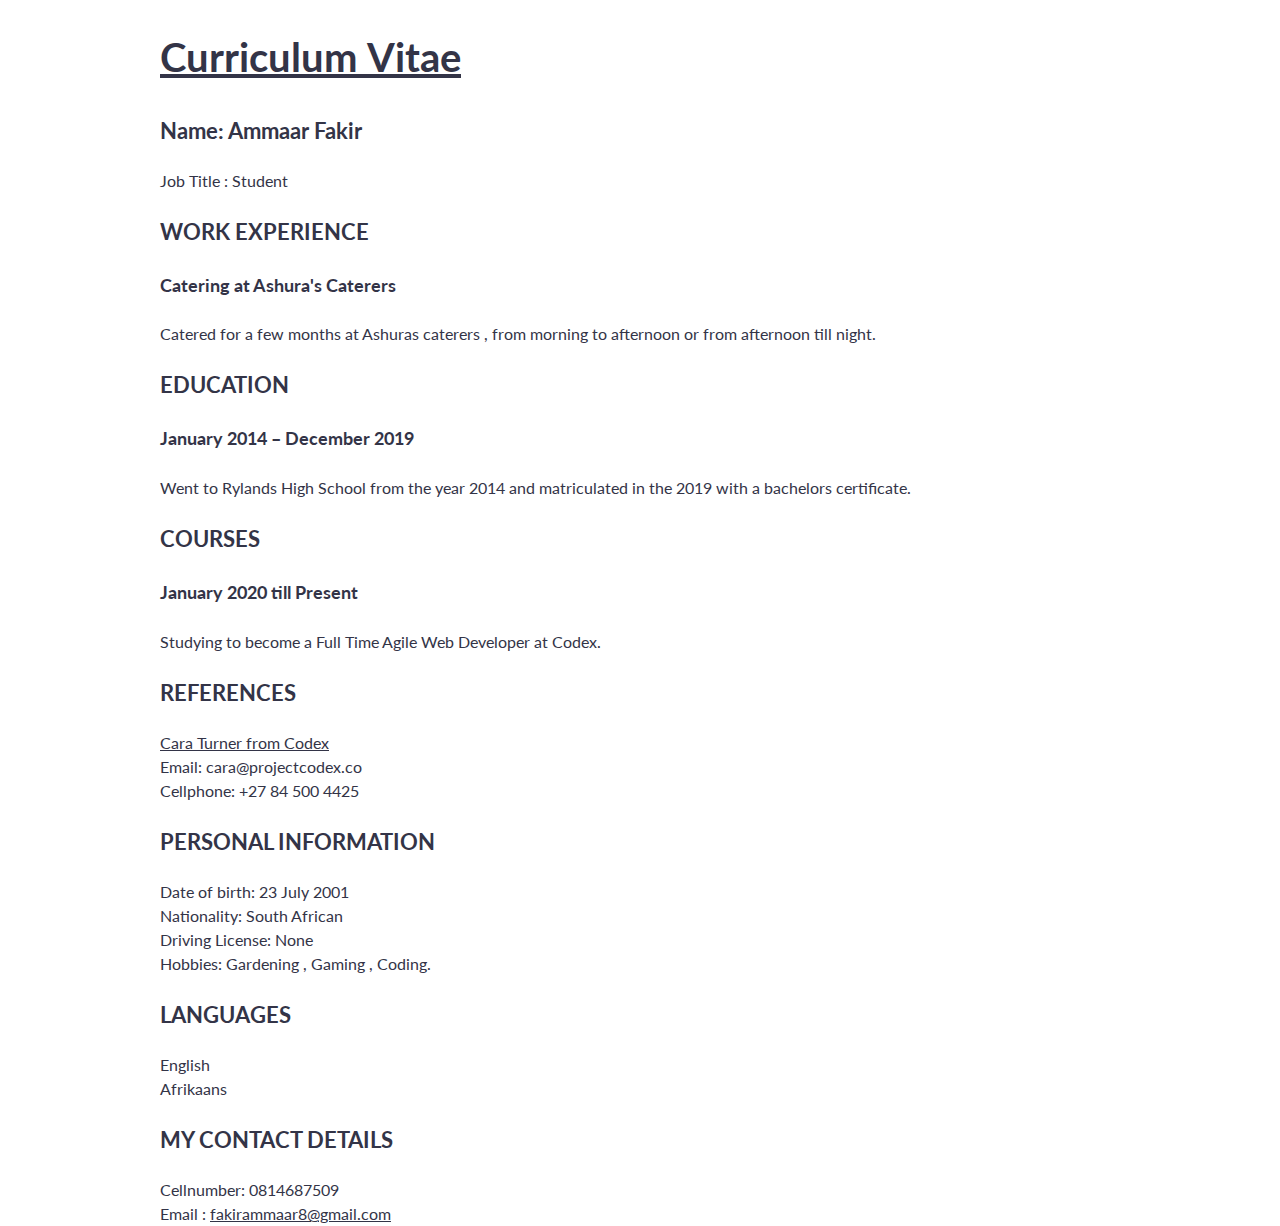
<file: index.html>
<!DOCTYPE html>
<html lang="en">

<head>
    <meta charset="UTF-8">
    <meta name="viewport" content="width=device-width, initial-scale=1.0">
    <title>Curriculum Vitae Of Ammaar Fakir</title>
    <link rel="stylesheet" href="simple-grid.css">
</head>
<style>
 li{list-style-type: none;}

</style>

<body>

    <div class="container left">
        <h1><u>Curriculum Vitae </u></h1>
    </div>
    <div class="container left">
        <div class="row header ">


           
                <h3>Name: Ammaar Fakir</h3>

          
        </div>
        <div class="row ">
            Job Title : Student
        </div>

        <h3>WORK EXPERIENCE</h3>
        <h4>Catering at Ashura's Caterers</h4>
        Catered for a few months at Ashuras caterers , from morning to afternoon or from afternoon till night.

        <h3>EDUCATION</h3>
        <h4> January 2014 – December 2019</h4>
        Went to Rylands High School from the year 2014 and matriculated in the 2019 with a bachelors certificate.

        <h3>COURSES</h3>
        <h4>January 2020 till Present</h4>
        Studying to become a Full Time Agile Web Developer at Codex.
        <h3> REFERENCES</h3>
        
        <u>Cara Turner from Codex</u>
            <li> Email: cara@projectcodex.co</li>
            <li> Cellphone: +27 84 500 4425</li>

        
        <h3>PERSONAL INFORMATION</h3>
      
            <li>Date of birth: 23 July 2001 </li>
            <li>Nationality: South African</li>
            <li>Driving License: None</li>
            <li>Hobbies: Gardening , Gaming , Coding.</li>
        
        <h3>LANGUAGES</h3>
        
            <li>English</li>
            <li>Afrikaans</li>
        
        <h3>MY CONTACT DETAILS</h3>
       
            <li>Cellnumber: 0814687509</li>
            <li> Email : <a href= mailto:fakirammaar8@gmail.com?subject="In response to your CV">fakirammaar8@gmail.com</a></li>
        






    </div>
</body>

</html>
</file>
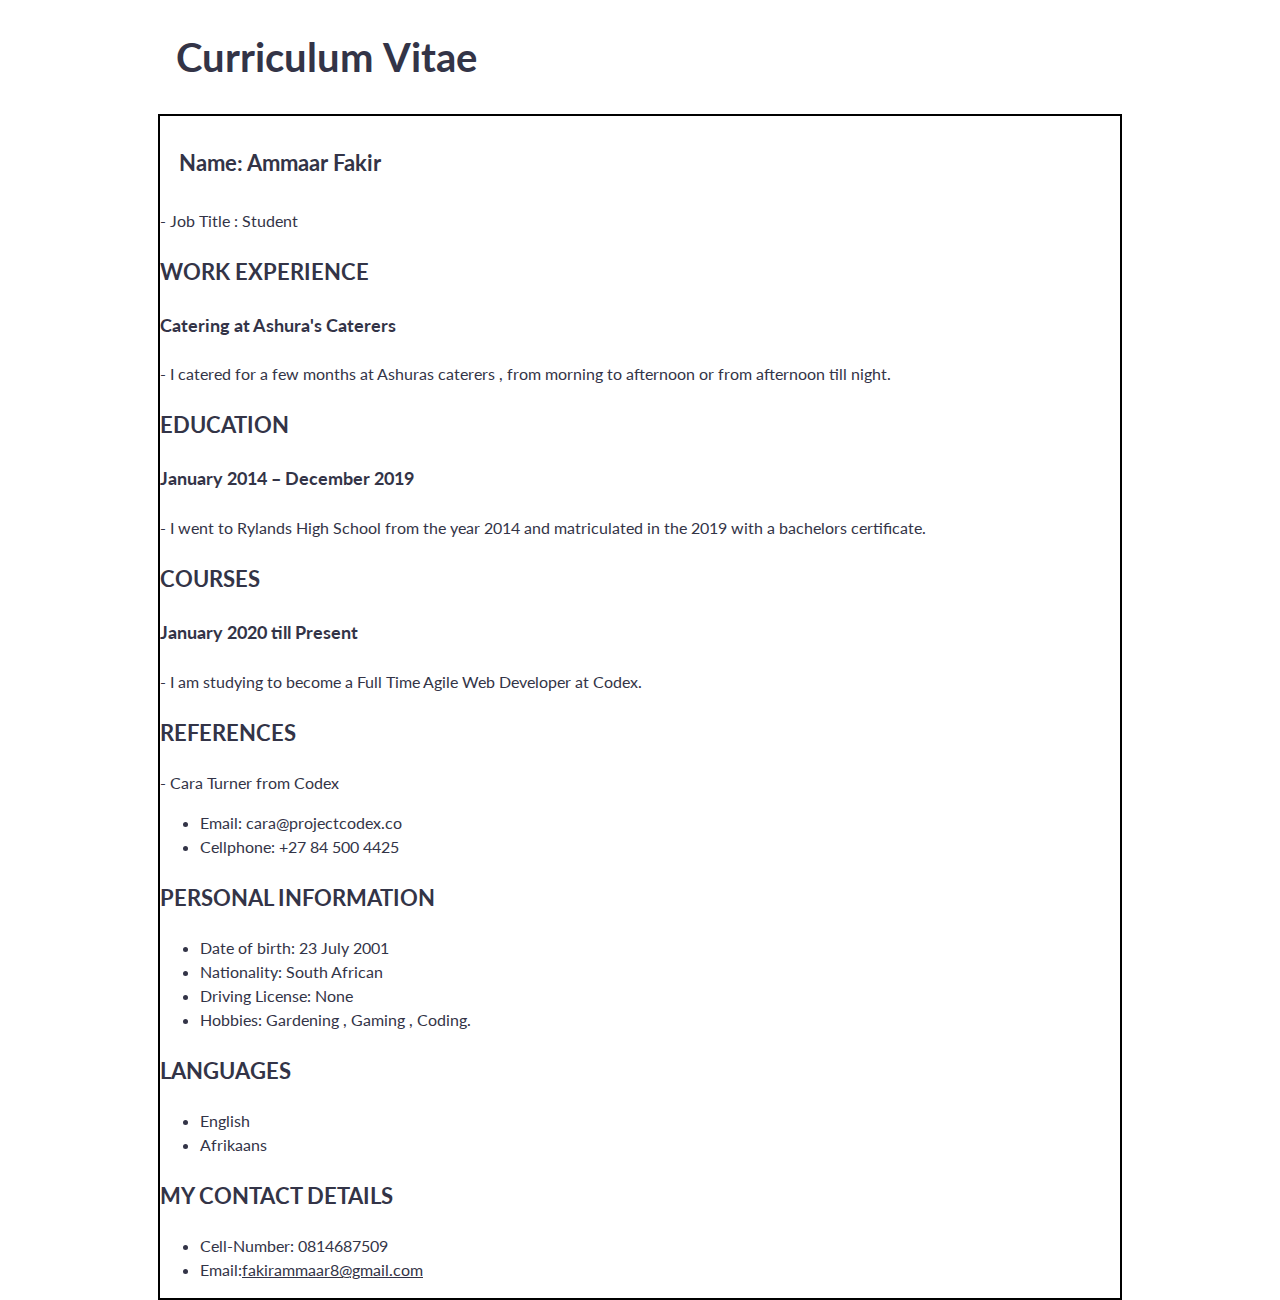
<file: CV.html>
<!DOCTYPE html>
<html lang="en">

<head>
    <meta charset="UTF-8">
    <meta name="viewport" content="width=device-width, initial-scale=1.0">
    <title>Curriculum Vitae Of Ammaar Fakir</title>
    <link rel="stylesheet" href="simple-grid.css">
</head>
<style>
    .container {
        border: 2px solid black;
    }
</style>

<body>

    <div class="col-6 heading">
        <h1>Curriculum Vitae </h1>
    </div>
    <div class="container">
        <div class="row header">


            <div class="col 12 name">
                <h3>Name: Ammaar Fakir</h3>

            </div>
        </div>
        <div class="row">
            - Job Title : Student
        </div>

        <h3>WORK EXPERIENCE</h3>
        <h4>Catering at Ashura's Caterers</h4>
        - I catered for a few months at Ashuras caterers , from morning to afternoon or from afternoon till night.

        <h3>EDUCATION</h3>
        <h4> January 2014 – December 2019</h4>
        - I went to Rylands High School from the year 2014 and matriculated in the 2019 with a bachelors certificate.

        <h3>COURSES</h3>
        <h4>January 2020 till Present</h4>
        - I am studying to become a Full Time Agile Web Developer at Codex.
        <h3> REFERENCES</h3>
        - Cara Turner from Codex
        <ul>
            <li> Email: cara@projectcodex.co</li>
            <li> Cellphone: +27 84 500 4425</li>

        </ul>
        <h3>PERSONAL INFORMATION</h3>
        <ul>
            <li>Date of birth: 23 July 2001 </li>
            <li>Nationality: South African</li>
            <li>Driving License: None</li>
            <li>Hobbies: Gardening , Gaming , Coding.</li>
        </ul>
        <h3>LANGUAGES</h3>
        <ul>
            <li>English</li>
            <li>Afrikaans</li>
        </ul>
        <h3>MY CONTACT DETAILS</h3>
        <ul>
            <li>Cell-Number: 0814687509</li>
            <li> Email:<a href= mailto:fakirammaar8@gmail.com?subject="In response to your CV">fakirammaar8@gmail.com</a></li>
            <ul>






    </div>
</body>

</html>
</file>
<file: simple-grid.css>
/**
*** SIMPLE GRID
*** (C) ZACH COLE 2016
**/

@import url(https://fonts.googleapis.com/css?family=Lato:400,300,300italic,400italic,700,700italic);

/* UNIVERSAL */
.heading{text-align: center;
padding-left: 2em;}
html,
body {
  height: 100%;
  width: 100%;
  margin: 0;
  padding: 0;
  left: 0;
  top: 0;
  font-size: 100%;
}
/* ROOT FONT STYLES */

* {
  font-family: 'Lato', Helvetica, sans-serif;
  color: #333447;
  line-height: 1.5;
}

/* TYPOGRAPHY */

h1 {
  font-size: 2.5rem;
}

h2 {
  font-size: 2rem;
}

h3 {
  font-size: 1.375rem;
}

h4 {
  font-size: 1.125rem;
}

h5 {
  font-size: 1rem;
}

h6 {
  font-size: 0.875rem;
}

p {
  font-size: 1.125rem;
  font-weight: 200;
  line-height: 1.8;
}

.font-light {
  font-weight: 300;
}

.font-regular {
  font-weight: 400;
}

.font-heavy {
  font-weight: 700;
}

/* POSITIONING */

.left {
  text-align: left;
}

.right {
  text-align: right;
}

.center {
  text-align: center;
  margin-left: auto;
  margin-right: auto;
}

.justify {
  text-align: justify;
}

/* ==== GRID SYSTEM ==== */

.container {
  width: 90%;
  margin-left: auto;
  margin-right: auto;
}

.row {
  position: relative;
  width: 100%;
}

.row [class^="col"] {
  float: left;
  margin: 0.5rem 2%;
  min-height: 0.125rem;
}

.col-1,
.col-2,
.col-3,
.col-4,
.col-5,
.col-6,
.col-7,
.col-8,
.col-9,
.col-10,
.col-11,
.col-12 {
  width: 96%;
}

.col-1-sm {
  width: 4.33%;
}

.col-2-sm {
  width: 12.66%;
}

.col-3-sm {
  width: 21%;
}

.col-4-sm {
  width: 29.33%;
}

.col-5-sm {
  width: 37.66%;
}

.col-6-sm {
  width: 46%;
}

.col-7-sm {
  width: 54.33%;
}

.col-8-sm {
  width: 62.66%;
}

.col-9-sm {
  width: 71%;
}

.col-10-sm {
  width: 79.33%;
}

.col-11-sm {
  width: 87.66%;
}

.col-12-sm {
  width: 96%;
}

.row::after {
	content: "";
	display: table;
	clear: both;
}

.hidden-sm {
  display: none;
}

@media only screen and (min-width: 33.75em) {  /* 540px */
  .container {
    width: 80%;
  }
}

@media only screen and (min-width: 45em) {  /* 720px */
  .col-1 {
    width: 4.33%;
  }

  .col-2 {
    width: 12.66%;
  }

  .col-3 {
    width: 21%;
  }

  .col-4 {
    width: 29.33%;
  }

  .col-5 {
    width: 37.66%;
  }

  .col-6 {
    width: 46%;
  }

  .col-7 {
    width: 54.33%;
  }

  .col-8 {
    width: 62.66%;
  }

  .col-9 {
    width: 71%;
  }

  .col-10 {
    width: 79.33%;
  }

  .col-11 {
    width: 87.66%;
  }

  .col-12 {
    width: 96%;
  }

  .hidden-sm {
    display: block;
  }
}

@media only screen and (min-width: 60em) { /* 960px */
  .container {
    width: 75%;
    max-width: 60rem;
  }
}
</file>
